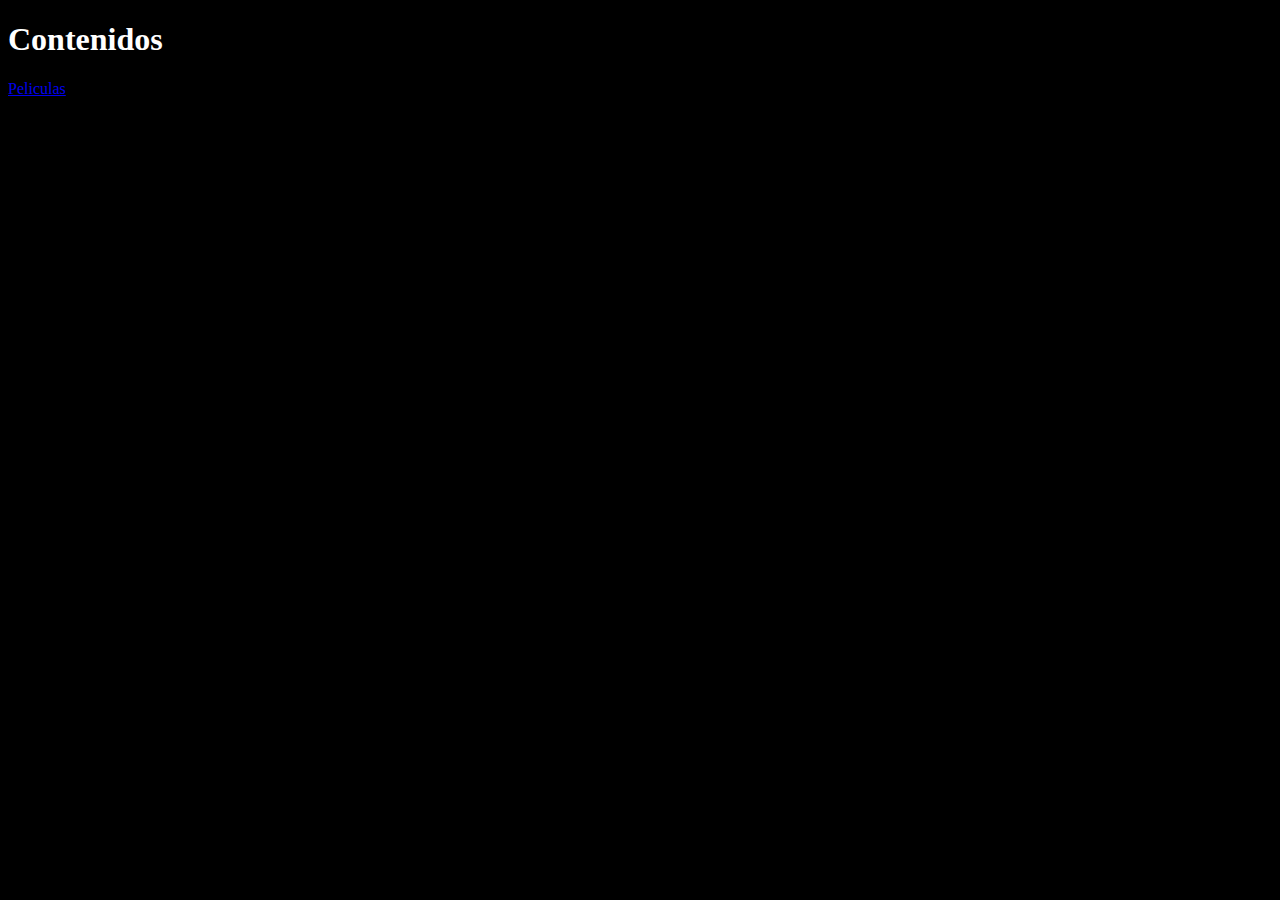
<file: index.html>
<!DOCTYPE html>
<html>
<head>
    <meta charset="utf-8">
    <meta name="viewport" content="width=device-width, initial-scale=1">
    <title>Cosas de Leo</title>
    <link rel="stylesheet" href="style.css">
</head>

<body>
    <header>
        <h1>Contenidos</h1>
    </header>
    <nav>
    	<a href="peliculas.html">Peliculas</a>
    </nav>
</body>
</html>
</file>
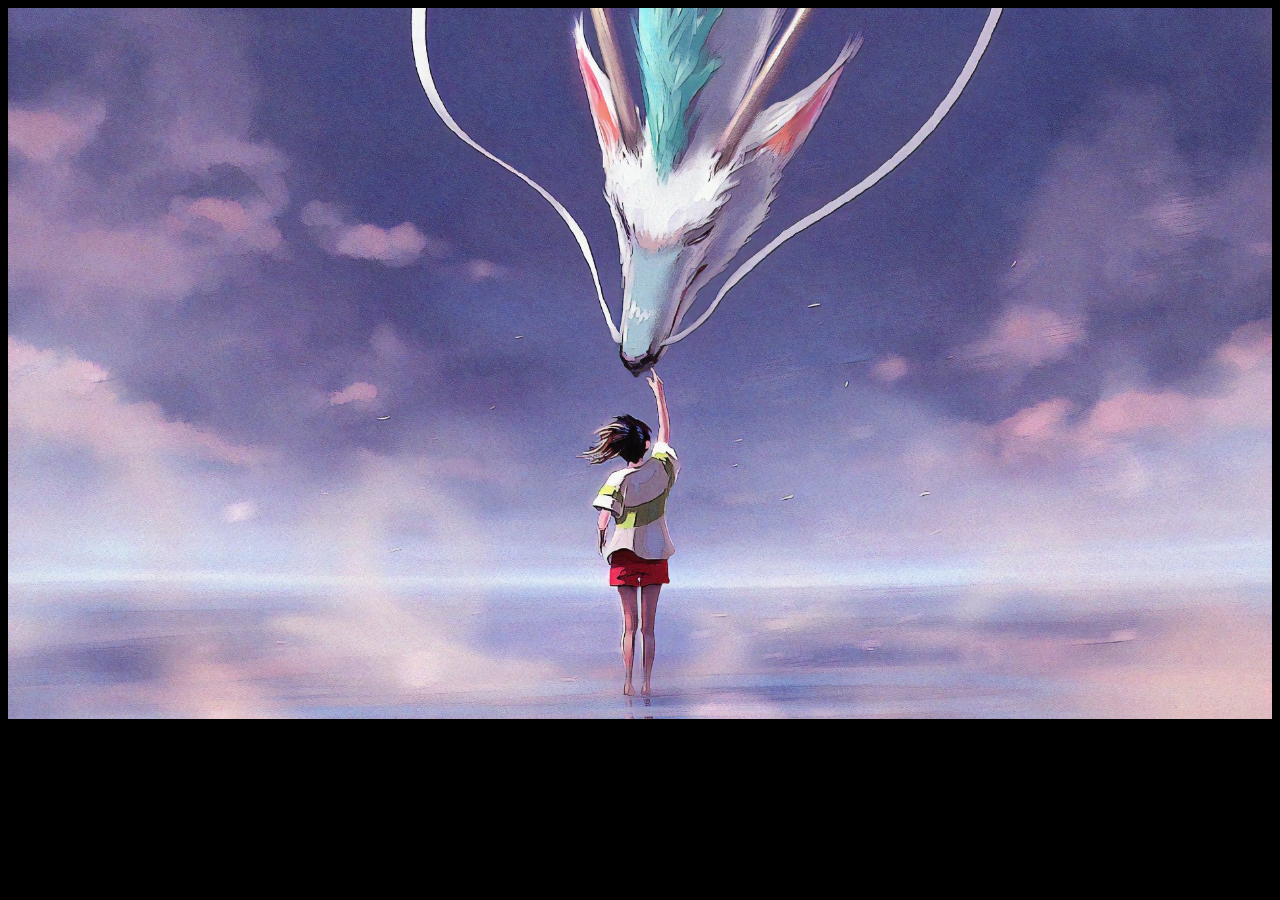
<file: peliculas.html>
<!DOCTYPE html>
<html>
<head>
    <meta charset="utf-8">
    <meta name="viewport" content="width=device-width, initial-scale=1">
    <title>Cosas de Leo</title>
    <link rel="stylesheet" href="style.css">
</head>
<body>
<img src="1.jpg" alt="">
</body>
</file>
<file: style.css>
body {
color:white;
background-color: black;
}
img {
	width: 100%;
}
</file>
